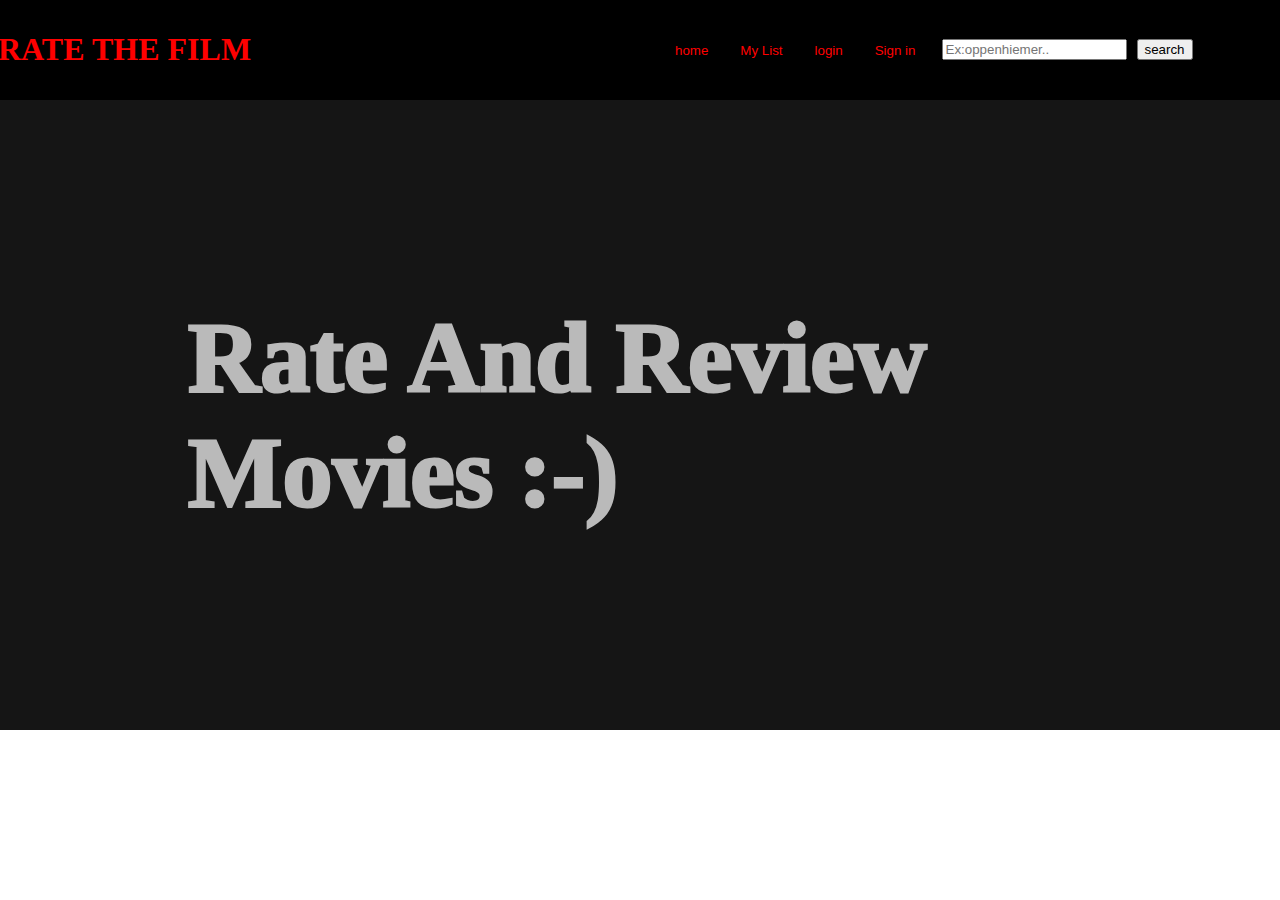
<file: index.html>
<!DOCTYPE html>
<html lang="en">
<head>
    <meta charset="UTF-8">
    <meta name="viewport" content="width=device-width, initial-scale=1.0">
    <title>Document</title>
    <link rel="stylesheet" href="style.css">
</head>
<body>
    <div class="container">
   <div class="sub-container1">
     <header>
        <div class="topsec">
        <div id="logoname" class="flex-topsec">
        
            <h1>RATE THE FILM</h1>
        </div>
        <div id="home" class="flex-topsec">
            <button class="btn" >home</button>
        </div>
        <div id="mylist" class="flex-topsec">
            <button class="btn" id="mlist">My List</button>
        </div>
        <div id="login" class="flex-topsec">
            <button class="btn">login</button>
        </div>
        <div id="signin" class="flex-topsec">
            <button class="btn">Sign in</button>
        </div>
        <div id="search" class="flex-topsec">
            <input type="text" id="msearch" placeholder="Ex:oppenhiemer..">

        </div>
        <div class="searchbutton">
            <button id="searchb">search</button>
        </div>
    </div>
     </header>
   </div>
   <div class="sub-container2">
    <div class="bigasstext">
    <h1 id="frontpagetext">Rate And Review Movies :-)</h1>
   </div>
   <div class="movies"></div>
</div>
</div>
<script src="index.js"></script>
</body>
</html>
</file>
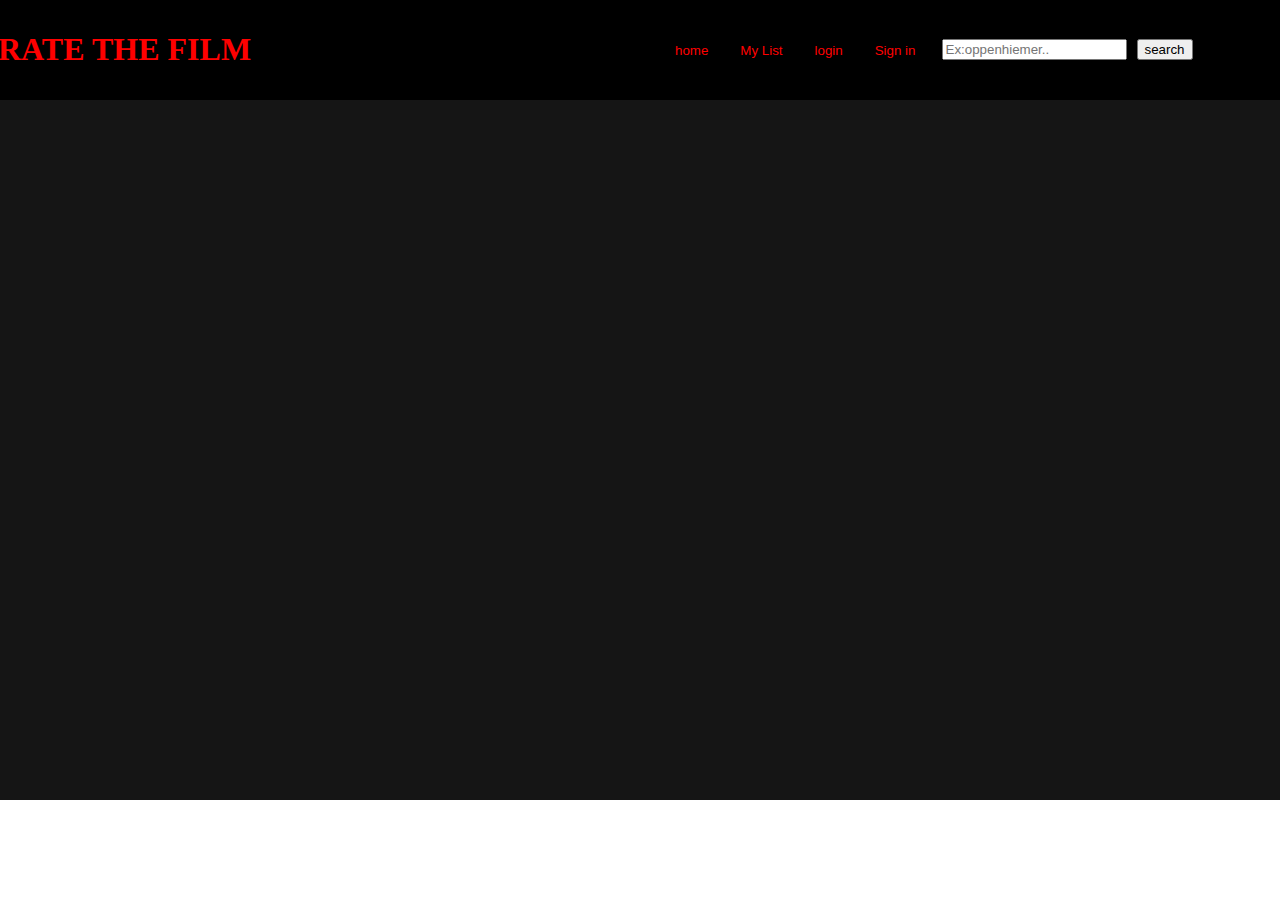
<file: 2.html>
<!DOCTYPE html>
<html lang="en">
<head>
    <meta charset="UTF-8">
    <meta name="viewport" content="width=device-width, initial-scale=1.0">
    <title>Document</title>
    <link rel="stylesheet" href="style2.css">
</head>
<body>
    <div class="container">
   <div class="sub-container1">
     <header>
        <div class="topsec">
        <div id="logoname" class="flex-topsec">
        
            <h1>RATE THE FILM</h1>
        </div>
        <div id="home" class="flex-topsec">
            <button class="btn" id="Home">home</button>
        </div>
        <div id="mylist" class="flex-topsec">
            <button class="btn" id="mlist" >My List</button>
        </div>
        <div id="login" class="flex-topsec">
            <button class="btn">login</button>
        </div>
        <div id="signin" class="flex-topsec">
            <button class="btn">Sign in</button>
        </div>
        <div id="search" class="flex-topsec">
            <input type="text" id="msearch" placeholder="Ex:oppenhiemer..">

        </div>
        <div class="searchbutton">
            <button id="searchb">search</button>
        </div>
    </div>
     </header>
   </div>
   <div class="sub-container2">
    <div class="movies">
        
    </div>
</div>
</div>
<script src="index2.js"></script>
</body>
</html>
</file>
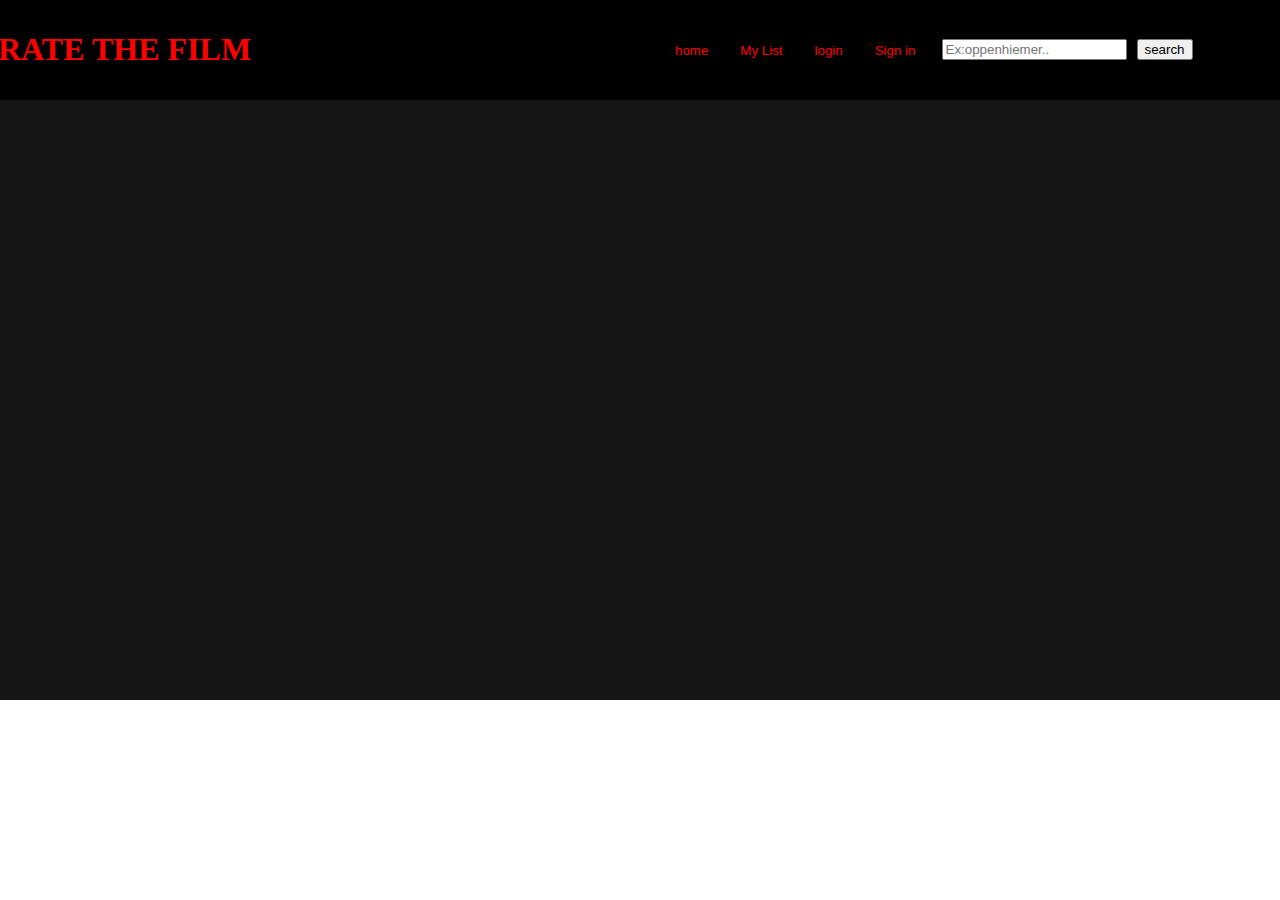
<file: 4.html>
<!DOCTYPE html>
<html lang="en">
<head>
    <meta charset="UTF-8">
    <meta name="viewport" content="width=device-width, initial-scale=1.0">
    <title>Document</title>
    <link rel="stylesheet" href="style4.css">
</head>
<body>
    <div class="container">
   <div class="sub-container1">
     <header>
        <div class="topsec">
        <div id="logoname" class="flex-topsec">
        
            <h1>RATE THE FILM</h1>
        </div>
        <div id="home" class="flex-topsec">
            <button class="btn" id="Home">home</button>
        </div>
        <div id="mylist" class="flex-topsec">
            <button class="btn" >My List</button>
        </div>
        <div id="login" class="flex-topsec">
            <button class="btn">login</button>
        </div>
        <div id="signin" class="flex-topsec">
            <button class="btn">Sign in</button>
        </div>
        <div id="search" class="flex-topsec">
            <input type="text" id="msearch" placeholder="Ex:oppenhiemer..">

        </div>
        <div class="searchbutton">
            <button id="searchb">search</button>
        </div>
    </div>
     </header>
   </div>
   <div class="sub-container2">
    <div class="bigasstext">
   
   </div>
   <div class="movies"></div>
</div>
</div>
<script src="index4.js"></script>
</body>
</html>
</file>
<file: style.css>
.container{
    padding:0px;
    margin:-20px;
}
.sub-container1{
    background-color: black;
    padding:0;
    margin:-20px;
}
header{
    color:rgb(255, 0, 0);
    margin:20px;
}
.topsec{
    display:flex;
    align-items: center;
    
    
}
.flex-topsec{
    padding:10px;
}
#logoname{
    flex-grow:0.8;
}
.sub-container2{
    background-color: rgb(21, 21, 21);
    margin:0;
}
#frontpagetext{
    color:rgb(186, 186, 186);
    font-weight: 1000;
    font-size: 100px;
    margin:0px;
    padding:200px;
    
    
}
.btn{
    border:none;
    background-color: black;
    color:rgb(255, 0, 0);
}
.btn:hover{
    cursor: pointer;
    color:rgb(135, 135, 135);
}
</file>
<file: style2.css>
.container{
    padding:0px;
    margin:-20px;
}
.sub-container1{
    background-color: black;
    padding:0;
    margin:-20px;
}
header{
    color:rgb(255, 0, 0);
    margin:20px;
}
.topsec{
    display:flex;
    align-items: center;
    
    
}
.flex-topsec{
    padding:10px;
}
#logoname{
    flex-grow:0.8;
}
.sub-container2{
    background-color: rgb(21, 21, 21);
    margin:0;
}
#frontpagetext{
    color:rgb(186, 186, 186);
    font-weight: 1000;
    font-size: 100px;
    margin:0px;
    padding:200px;
    
    
}
.btn{
    border:none;
    background-color: black;
    color:rgb(255, 0, 0);
}
.btn:hover{
    cursor: pointer;
    color:rgb(135, 135, 135);
}
.sub-container2{
    padding-bottom: 700px;
}
.movies{
    color:white;
    display:grid;
    grid-template-columns: 1fr 1fr 1fr 1fr;
    align-items: center;
    grid-gap:10px;
    justify-items: center;
   
 
    
}
.movie{
     padding:10px;
    
    border:2px solid red;
    display:flex;
    flex-direction: column;
    align-items: center;
}
.movietitleb{
    color:white;
    border:none;
    font-weight:900;
    font-size: larger;
    background-color: transparent;
    padding-top:30px;
    cursor: pointer;

}
.movietitleb:hover{
  color:red
}
</file>
<file: style4.css>
.container{
    padding:0px;
    margin:-20px;
}
.sub-container1{
    background-color: black;
    padding:0;
    margin:-20px;
}
header{
    color:rgb(255, 0, 0);
    margin:20px;
}
.topsec{
    display:flex;
    align-items: center;
    
    
}
.flex-topsec{
    padding:10px;
}
#logoname{
    flex-grow:0.8;
}
.sub-container2{
    background-color: rgb(21, 21, 21);
    margin:0;
    padding-bottom:600px;
}
#frontpagetext{
    color:rgb(186, 186, 186);
    font-weight: 1000;
    font-size: 100px;
    margin:0px;
    padding-top:0px;
    padding-bottom:600px;
    
    
}
.btn{
    border:none;
    background-color: black;
    color:rgb(255, 0, 0);
}
.btn:hover{
    cursor: pointer;
    color:rgb(135, 135, 135);
}
.movie{
    padding:10px;
   
   border:2px solid red;
   display:flex;
   flex-direction: column;
   align-items: center;
}
.movietitleb{
   color:white;
   border:none;
   font-weight:900;
   font-size: larger;
   background-color: transparent;
   padding-top:30px;
   cursor: pointer;

}
.movietitleb:hover{
 color:red
}
.movies{
    color:white;
    display:grid;
    grid-template-columns: 1fr 1fr 1fr 1fr;
    align-items: center;
    grid-gap:10px;
    justify-items: center;
   
 
    
}
</file>
